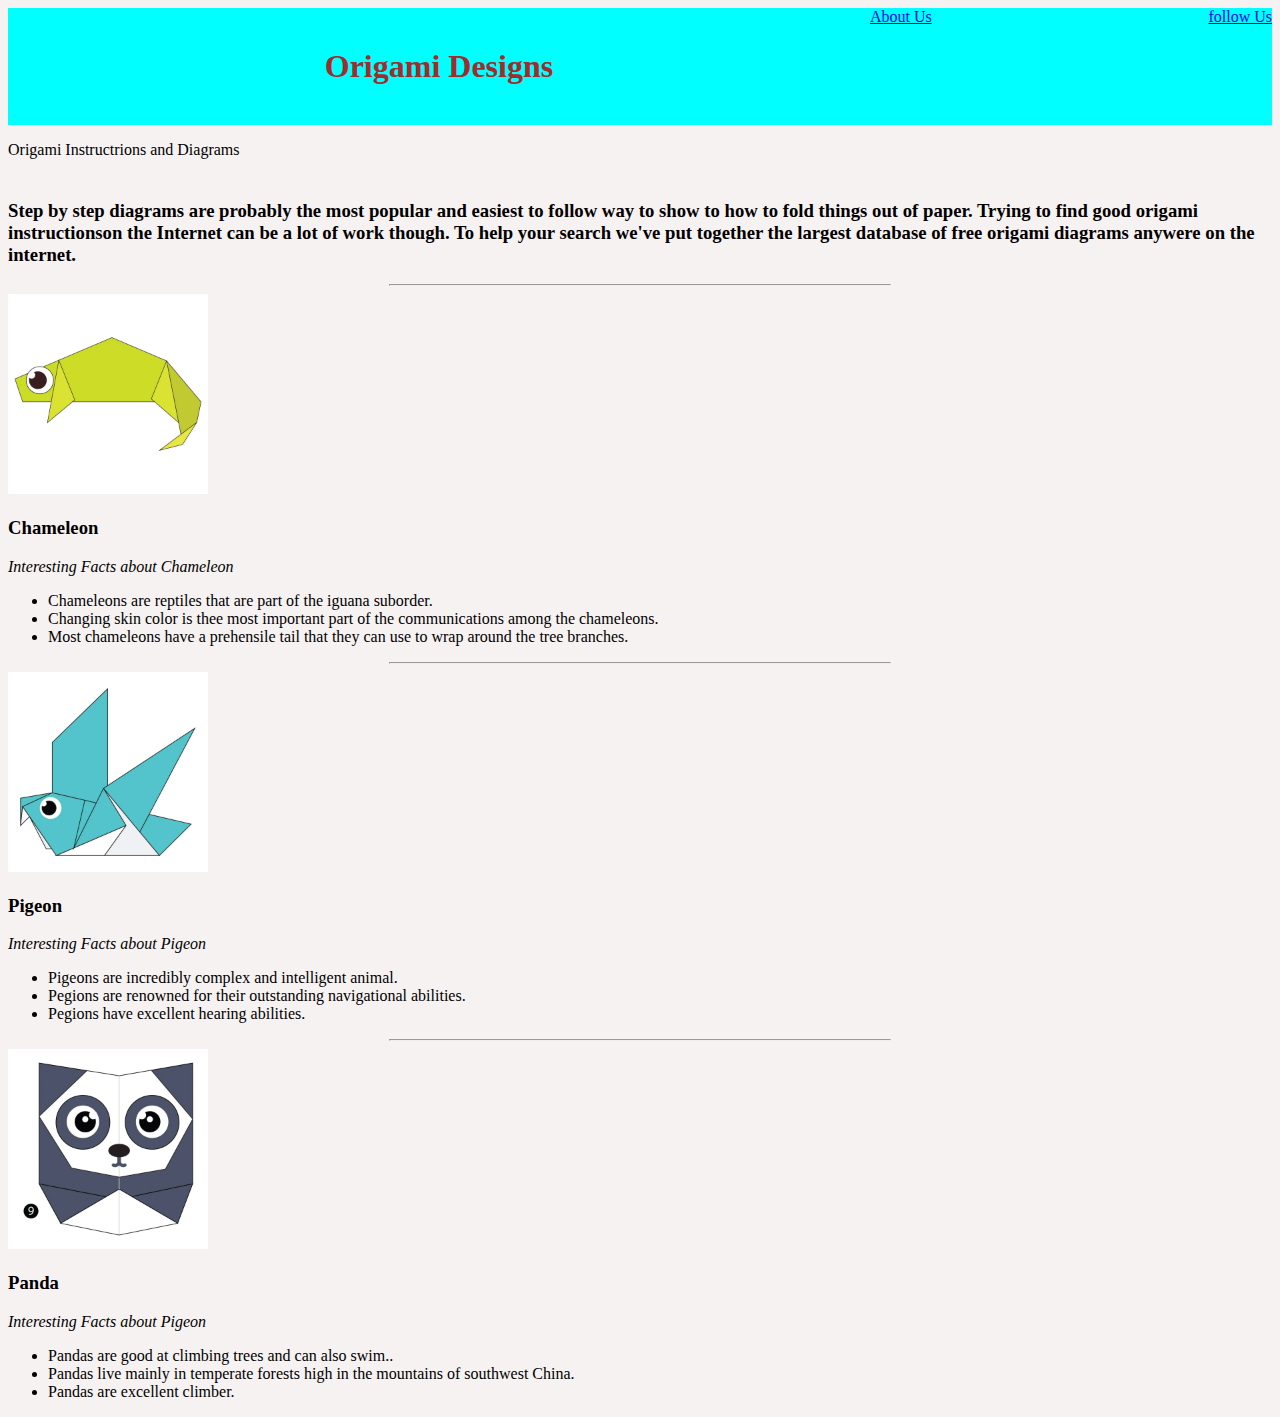
<file: index.html>
<!DOCTYPE html>
<HTML>
    <HEAD>
        <TITLE>Origami Designs</TITLE>
        <link rel = "stylesheet"
         type = "text/css"
         href = "style.css"/>

    </HEAD>
    <BODY>
        <div class="header">
            <div class="menu">
            </div>
            <H1>Origami Designs</H1>    
        <A href="aboutus.html">About Us</A>
        <A href="followus.html">follow Us</A>
        </div>
        
            <p>
                Origami Instructrions and Diagrams
            </p>
            <h3><br>
                Step by step  diagrams are probably the most popular and easiest to follow way  to show to how to fold things out of paper.
                Trying to find good origami instructionson the Internet can be a lot of work though. To help your search we've put         
                together the largest database of free origami diagrams anywere on the internet.
            </h3>
        </div>
        

        <div class ="grid"></div>
        <div class = "item"></div>
            <div class ="origami"></div>
        <hr width = 500px>
        <a href="https://origami.me/chameleon/"><img src="chameleon-13-min.webp" width="200px" height="200px"></a></a>
        <h3>Chameleon</h3>
        <p><i>Interesting Facts about Chameleon</i></p>
        <p>
        <ul>
            
            <li>Chameleons are reptiles that are part of the iguana suborder.</li>
            <li>Changing skin color is thee most important part of the communications among the chameleons.</li>
            <li>Most chameleons have a prehensile tail that they can use to wrap around the tree branches.</li>
            </p>
            </div>
       
        </ul>
        <hr width = 500px>
        <a href="https://origami.me/pigeon/"><img src="pigeon-9.webp" width="200px" height="200px"></a></a>
        <h3>Pigeon  </h3>
        <p><i>Interesting Facts about Pigeon</i></p>
        <ul>
            <li>Pigeons are incredibly complex and intelligent animal.</li>
            <li>Pegions are renowned for their outstanding navigational abilities.</li>
            <li>Pegions have excellent hearing abilities.</li>
        </ul>

        <hr width = 500px>
        <a href="https://origami.me/panda/"> <img src="panda-9-min.webp" width="200px" height="200px"></a></a>
        <h3>Panda</h3>
        <p><i>Interesting Facts about Pigeon</i></p>
        <ul>
            <li>Pandas are good at climbing trees and can also swim..</li>
            <li>Pandas live mainly in temperate forests high in the mountains of southwest China.</li>
            <li>Pandas are excellent climber.</li>
        </ul>

    </BODY>




</HTML>

    </BODY>
</file>
<file: style.css>
.header{
    background-color: aqua;
    display:flex;
    justify-content:space-between;


}
h1{
    color:brown;
    margin:20px;
    padding:20px;
}

.grid img{
    border:2px solid #000000;
   border-radius:50px;
}
.origami{

    border-radius: 20px;
    background-color: #ffffff;

    width:310px;
    font-family: fantasy;
}
.menu{
    display: flex;
    justify-content: space-between;
    background-color: #000000;
    font-size: 20px;
    font-family: sans-serif;
    font-weight: 400;
    color: #ffffff;
}
body{
    background-color: #f7f2f2;
}
.origami:hover{
    transform: scale(1.2);
}
</file>
